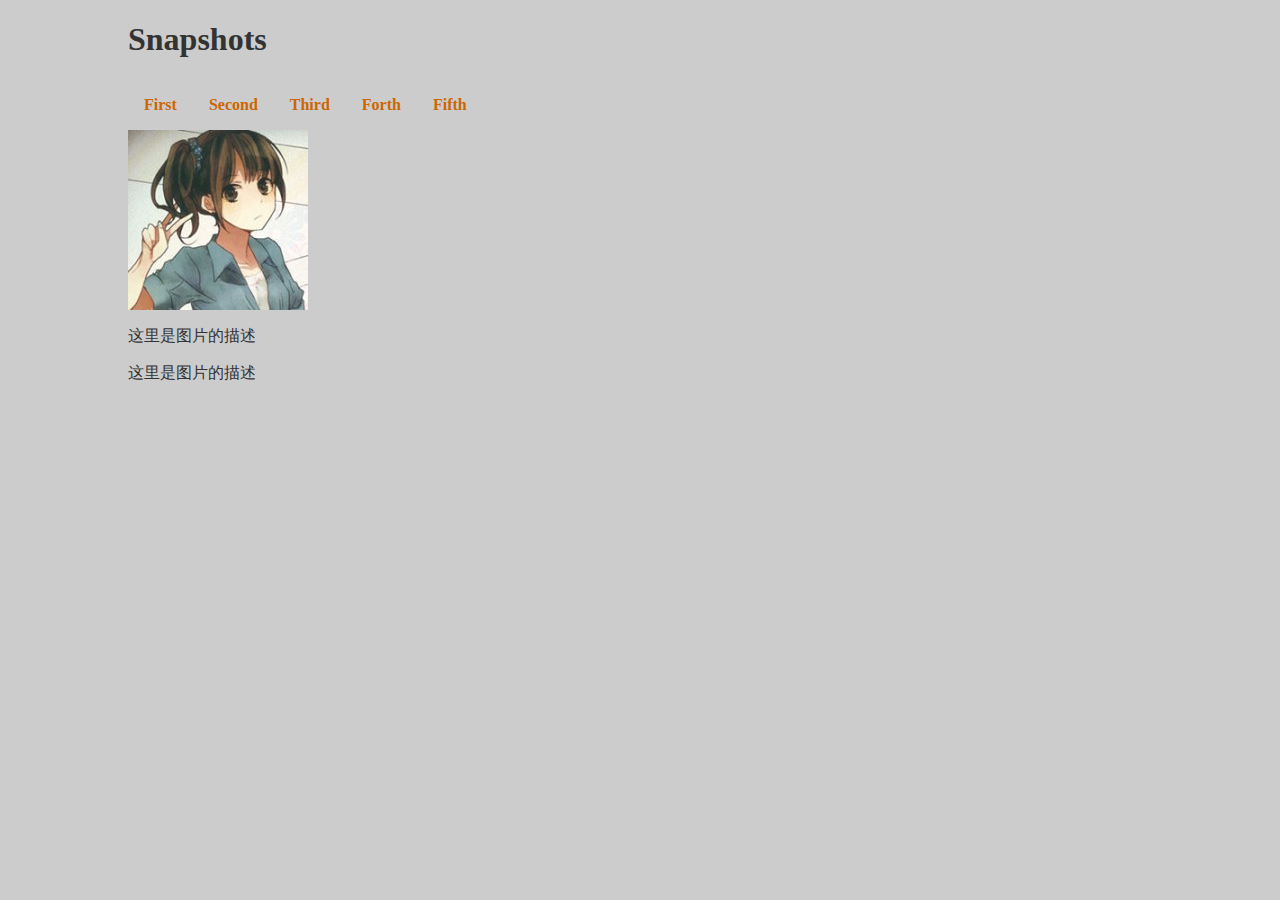
<file: html/index.html>
<!DOCTYPE html>
<html lang="en">
<head>
    <meta charset="UTF-8">
    <title>Image Gallery</title>
    <link rel="stylesheet" href="css/layout.css" media="screen"/>
</head>
<body>
<!--<div>定义 HTML 文档中的一个分隔区块或者一个区域部分。-->
<div>
    <!--<h1> - <h6> 标签可定义标题。<h1> 定义最大的标题。<h6> 定义最小的标题。-->
    <h1>Snapshots</h1>
    <!--<ul> 标签定义无序列表。-->
    <ul>
        <!--<li> 标签定义列表项目-->
        <li>
            <!--<a>标签定义超链接，用于从一张页面链接到另一张页面。
            href:规定链接指向的页面的 URL-->
            <a href="images/img_1.jpg" title="first image" onclick="showPic(this);return false;">First</a>
        </li>
        <li>
            <a href="images/img_2.jpg" title="second image" onclick="showPic(this);return false;">Second</a>
        </li>
        <li>
            <a href="images/img_3.jpg" title="third image" onclick="showPic(this);return false;">Third</a>
        </li>
        <li>
            <a href="images/img_4.jpg" title="forth image" onclick="showPic(this);return false;">Forth</a>
        </li>
        <li>
            <a href="images/img_5.jpg" title="fifth image" onclick="showPic(this);return false;">Fifth</a>
        </li>
    </ul>
    <!--<img> 标签创建的是被引用图像的占位空间。
    必需的属性
    src:规定显示图像的 URL。
    alt:规定图像的替代文本。-->
    <img id="placeholder" src="images/img_8.jpg" alt="占位"/>

    <!-- <p> 标签定义段落。p 元素会自动在其前后创建一些空白。浏览器会自动添加这些空间。-->
    <p id="description">这里是图片的描述</p>
    <p id="display_person">这里是图片的描述</p>

</div>
<script type="text/javascript" src="js/learn.js"></script>
</body>
</html>
</file>
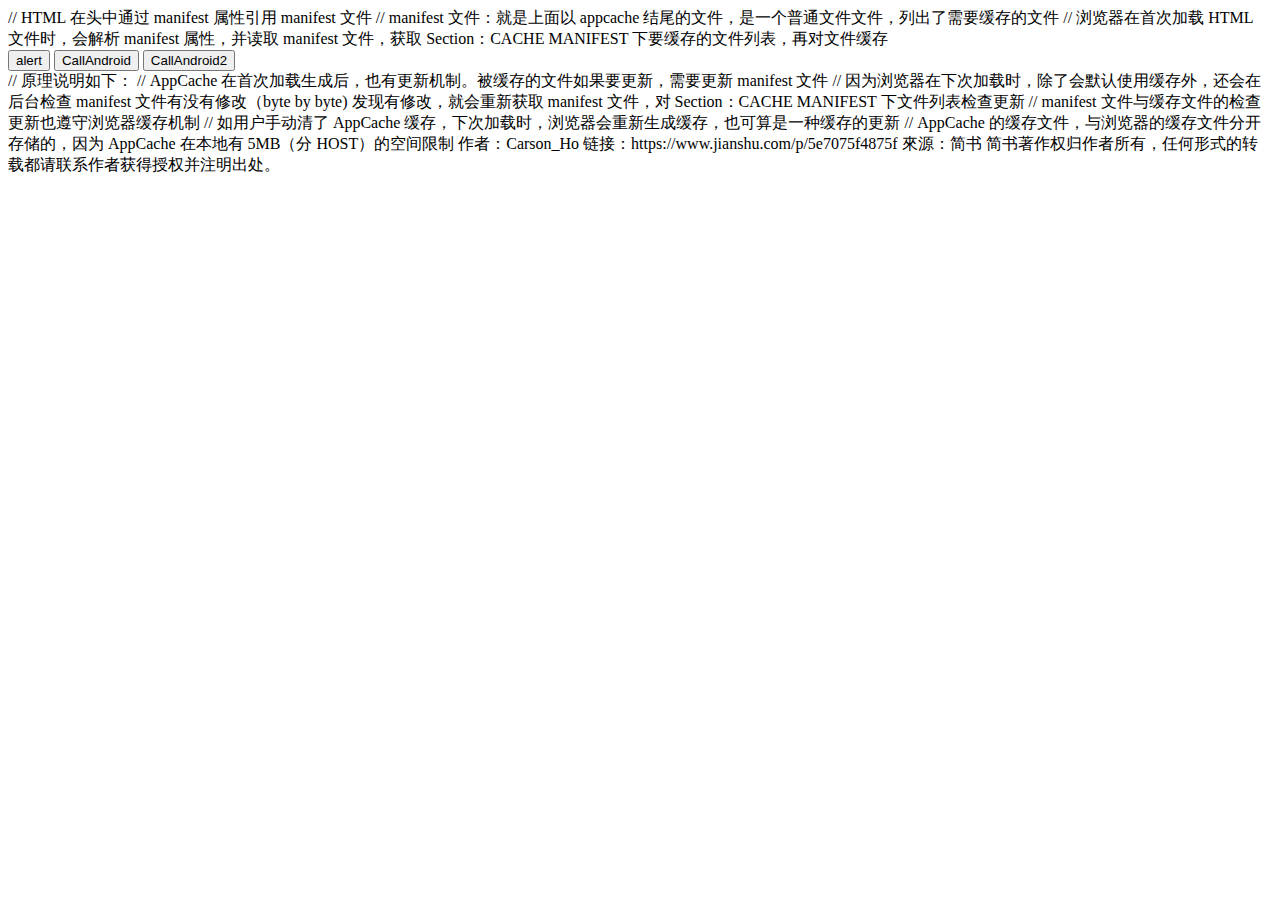
<file: html/index2.html>
<!DOCTYPE html>
<html manifest="demo_html.appcache">
<head>
    <meta charset="UTF-8">
    <title>调用</title>
    <script type="text/javascript" src="js/learn.js"></script>
</head>
// HTML 在头中通过 manifest 属性引用 manifest 文件
// manifest 文件：就是上面以 appcache 结尾的文件，是一个普通文件文件，列出了需要缓存的文件
// 浏览器在首次加载 HTML 文件时，会解析 manifest 属性，并读取 manifest 文件，获取 Section：CACHE MANIFEST 下要缓存的文件列表，再对文件缓存
<body>

<div>
    <button onclick="showAlert()">alert</button>
    <button onclick="callAndroid()">CallAndroid</button>
    <button onclick="callAndroid2()">CallAndroid2</button>
</div>
</body>
</html>

// 原理说明如下：
// AppCache 在首次加载生成后，也有更新机制。被缓存的文件如果要更新，需要更新 manifest 文件
// 因为浏览器在下次加载时，除了会默认使用缓存外，还会在后台检查 manifest 文件有没有修改（byte by byte)
发现有修改，就会重新获取 manifest 文件，对 Section：CACHE MANIFEST 下文件列表检查更新
// manifest 文件与缓存文件的检查更新也遵守浏览器缓存机制
// 如用户手动清了 AppCache 缓存，下次加载时，浏览器会重新生成缓存，也可算是一种缓存的更新
// AppCache 的缓存文件，与浏览器的缓存文件分开存储的，因为 AppCache 在本地有 5MB（分 HOST）的空间限制

作者：Carson_Ho
链接：https://www.jianshu.com/p/5e7075f4875f
來源：简书
简书著作权归作者所有，任何形式的转载都请联系作者获得授权并注明出处。
</file>
<file: html/css/layout.css>
body {
    font-family: "宋体", "楷体", Serif;
    color: #333;
    background-color: #ccc;
    margin: 1em 10%;
}

h1 {
    color: #333;
    background-color: transparent;
}

a {
    color: #c60;
    background-color: transparent;
    font-weight: bold;
    text-decoration: none;
}

ul {
    padding: 0;
}

li {
    float: left;
    padding: 1em;
    list-style: none;
}

img {
    display: block;
    clear: both;
}
</file>
